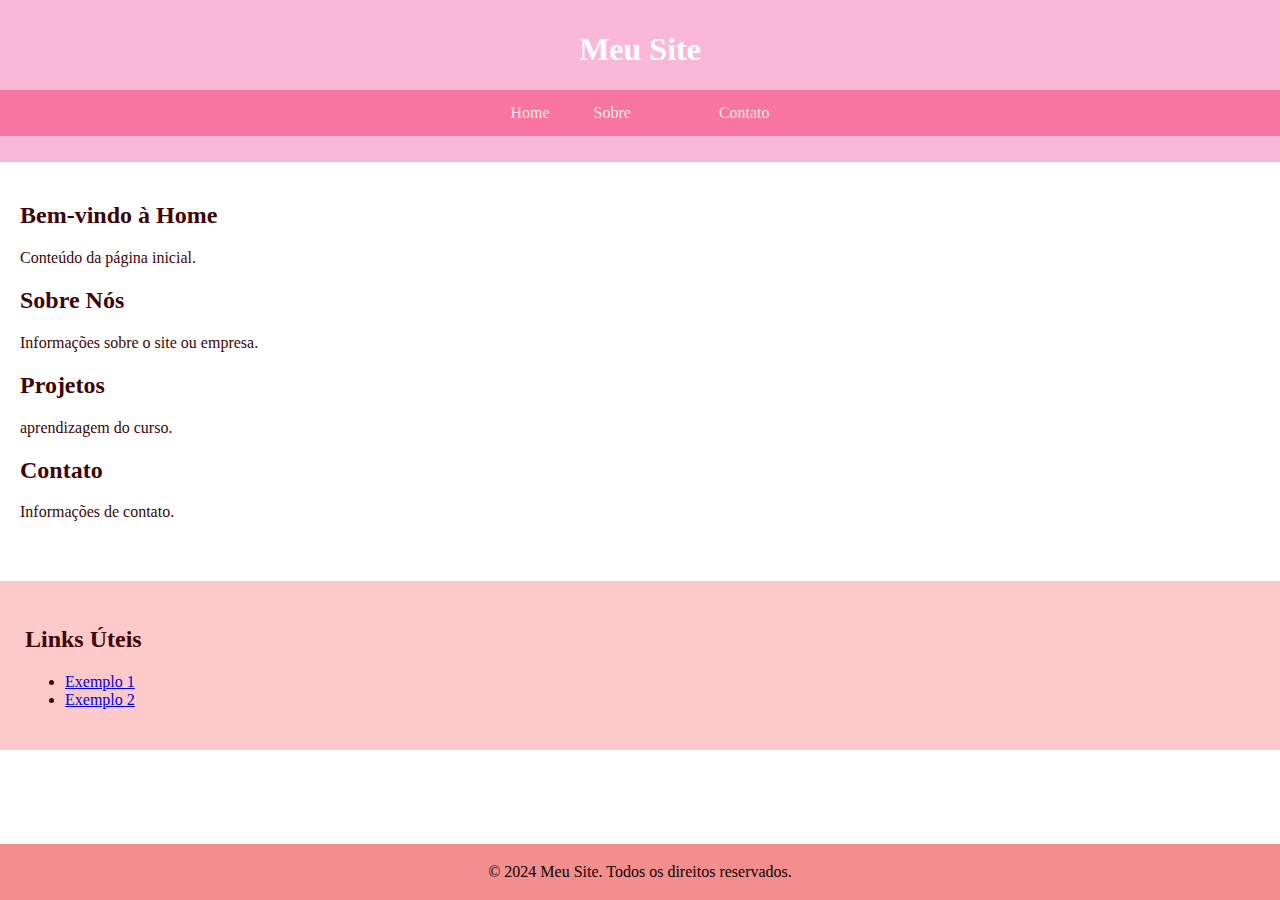
<file: contato.html>
<!DOCTYPE html>
<html lang="pt-br">
<head>
    <meta charset="UTF-8">
    <meta name="viewport" content="width=device-width, initial-scale=1.0">
    <title>Meu Site</title>
    <link rel="stylesheet" href="styles.css">
    <link rel="stylesheet" href="https://fonts.googleapis.com/css2?family=Roboto:wght@400;700&display=swap>">
</head>
<body>
    <header>
        <h1>Meu Site</h1>
        <nav>
            <ul>
                <li><a href="#home">Home</a></li>
                <li><a href="#sobre">Sobre</a></li>
                <li><a href="#projetos"></a></li>
                <li><a href="#contato">Contato</a></li>
            </ul>
        </nav>
    </header>

    <main>
        <section id="home">
            <h2>Bem-vindo à Home</h2>
            <p>Conteúdo da página inicial.</p>
        </section>

        <section id="sobre">
            <h2>Sobre Nós</h2>
            <p>Informações sobre o site ou empresa.</p>
        </section>

        
        <section id="Projetos">
            <h2>Projetos</h2>
            <p>aprendizagem do curso.</p>
        </section>

        <section id="contato">
            <h2>Contato</h2>
            <p>Informações de contato.</p>
        </section>
    </main>

    <aside>
        <h2>Links Úteis</h2>
        <ul>
            <li><a href="https://exemplo.com>">Exemplo 1</a></li>
            <li><a href="https://exemplo.com>">Exemplo 2</a></li>
        </ul>
    </aside>

    <footer>
        <p>&copy; 2024 Meu Site. Todos os direitos reservados.</p>
    </footer>
</body>
</html>
</file>
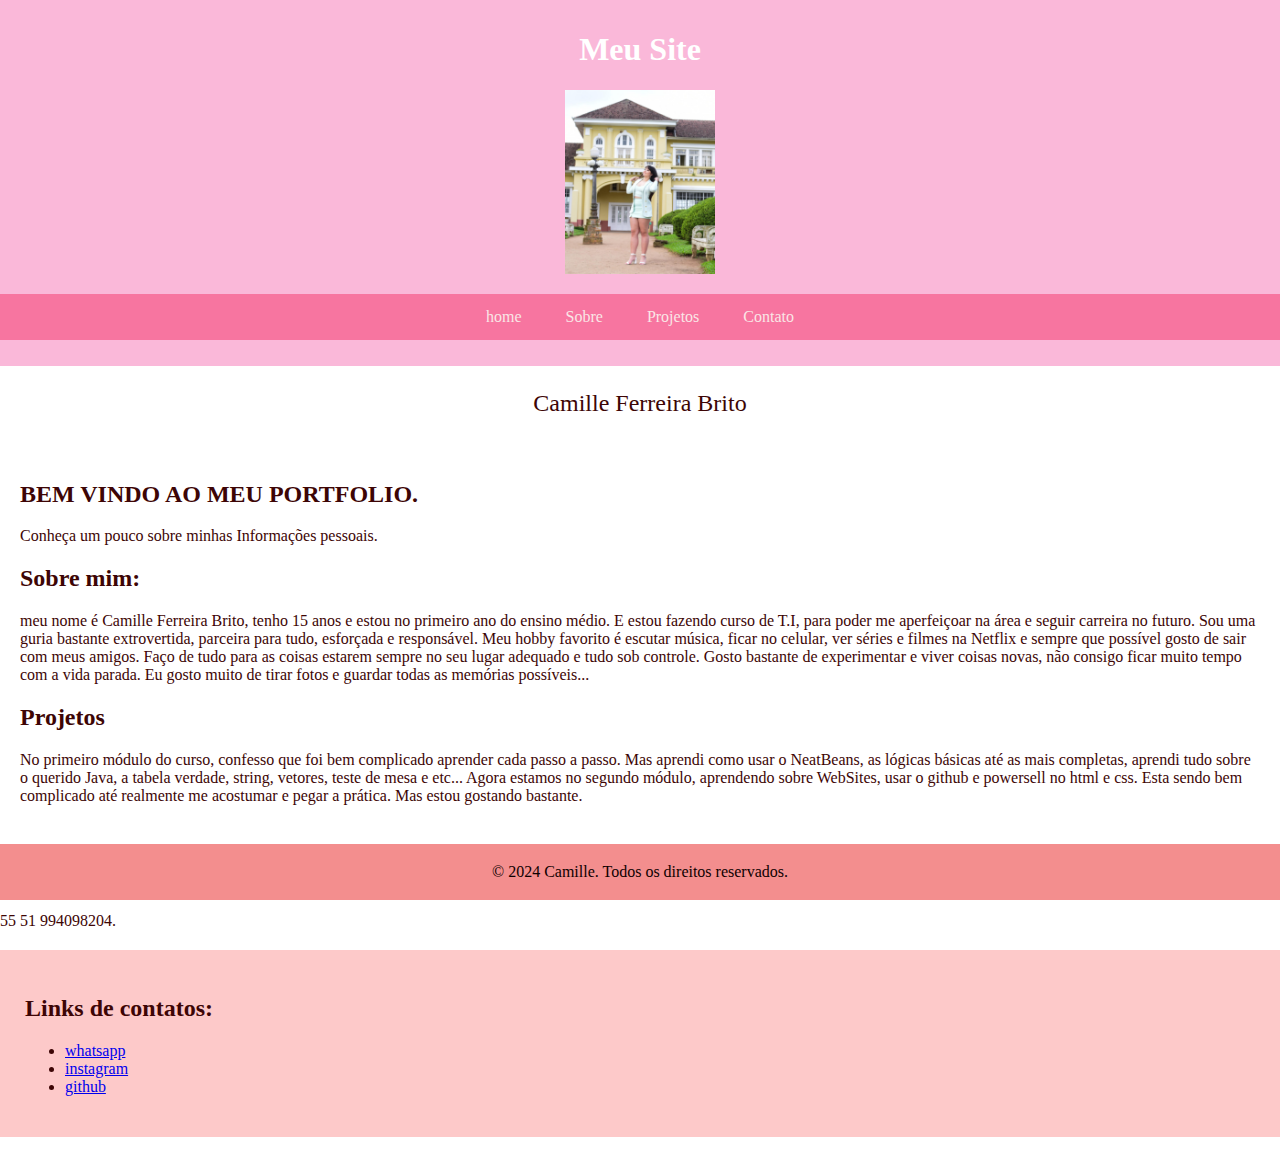
<file: exercício.html>
<!DOCTYPE html>
<html lang="pt-br">
<head>
    <meta charset="UTF-8">
    <meta name="viewport" content="width=device-width, initial-scale=1.0">
    <title>Meu Site</title>
    <link rel="stylesheet" href="styles.css">
    <link rel="stylesheet" href="https://fonts.googleapis.com/css2?family=Roboto:wght@400;700&display=swap>">
</head>
<body>
    <header>
        <h1>Meu Site</h1>
        <img src="img/image.png" alt="">
        <nav>
            <ul>
                <li><a href="#home">home</a></li>
                <li><a href="#sobre">Sobre</a></li>
                <li><a href="#projeto">Projetos</a></li>
                <li> <a href="#contato">Contato</a></li>
            </ul>
        </nav>
    </header>


    <div class="container">
        <div class="texto-centralizado">
            <p>Camille Ferreira Brito</p>
    </div>

    <main>
        <section id="Home">
            <h2>BEM VINDO AO MEU PORTFOLIO.</h2>
            <p>Conheça um pouco sobre minhas Informações pessoais.</p>
        </section>

        <section id="sobre">
            <h2>Sobre mim: </h2>
            <p>meu nome é Camille Ferreira Brito, tenho 15 anos e estou no primeiro ano do ensino médio. E estou fazendo curso de T.I, para poder me aperfeiçoar na área e seguir carreira no futuro.
                Sou uma guria bastante extrovertida, parceira para tudo, esforçada e responsável. Meu hobby favorito é escutar música, ficar no celular, ver séries e filmes na Netflix e sempre que possível gosto de sair com meus amigos.
                Faço de tudo para as coisas estarem sempre no seu lugar adequado e tudo sob controle. Gosto bastante de experimentar e viver coisas novas, não consigo ficar muito tempo com a vida parada. Eu gosto muito de tirar fotos e guardar todas as memórias possíveis...
            </T> </p>
        </section>

        <section id="Projetos">
            <h2>Projetos</h2>
            <p>No primeiro módulo do curso, confesso que foi bem complicado aprender cada passo a passo. Mas aprendi como usar o NeatBeans, as lógicas básicas até as mais completas, aprendi tudo sobre o querido Java, a tabela verdade, string, vetores, teste de mesa e etc...
                Agora estamos no segundo módulo, aprendendo sobre WebSites, usar o github e powersell no html e css. Esta sendo bem complicado até realmente me acostumar e pegar a prática.
         Mas estou gostando bastante.   </p>
        </section>
    </main>


        <section id="contato">
            <h2>Contato</h2>
            <p>55 51 994098204.</p>
        </section>
    </main>

    <aside>
        <h2>Links de contatos: </h2>
        <ul>
            <li><a href=https://wa.me/qr/YXXKSY3JZ5YHM1>whatsapp</a></li>
            <li><a href=https://www.instagram.com/camille__ferreira?igshZXlsZG1sM2Frd3hu >instagram</a></li>
            <li><a href="https://github.com/camiferreir">github</a></li>
        </ul>
    </aside>

    <footer>
        <p>&copy; 2024 Camille. Todos os direitos reservados.</p>
    </footer>
</body>
</html>
</file>
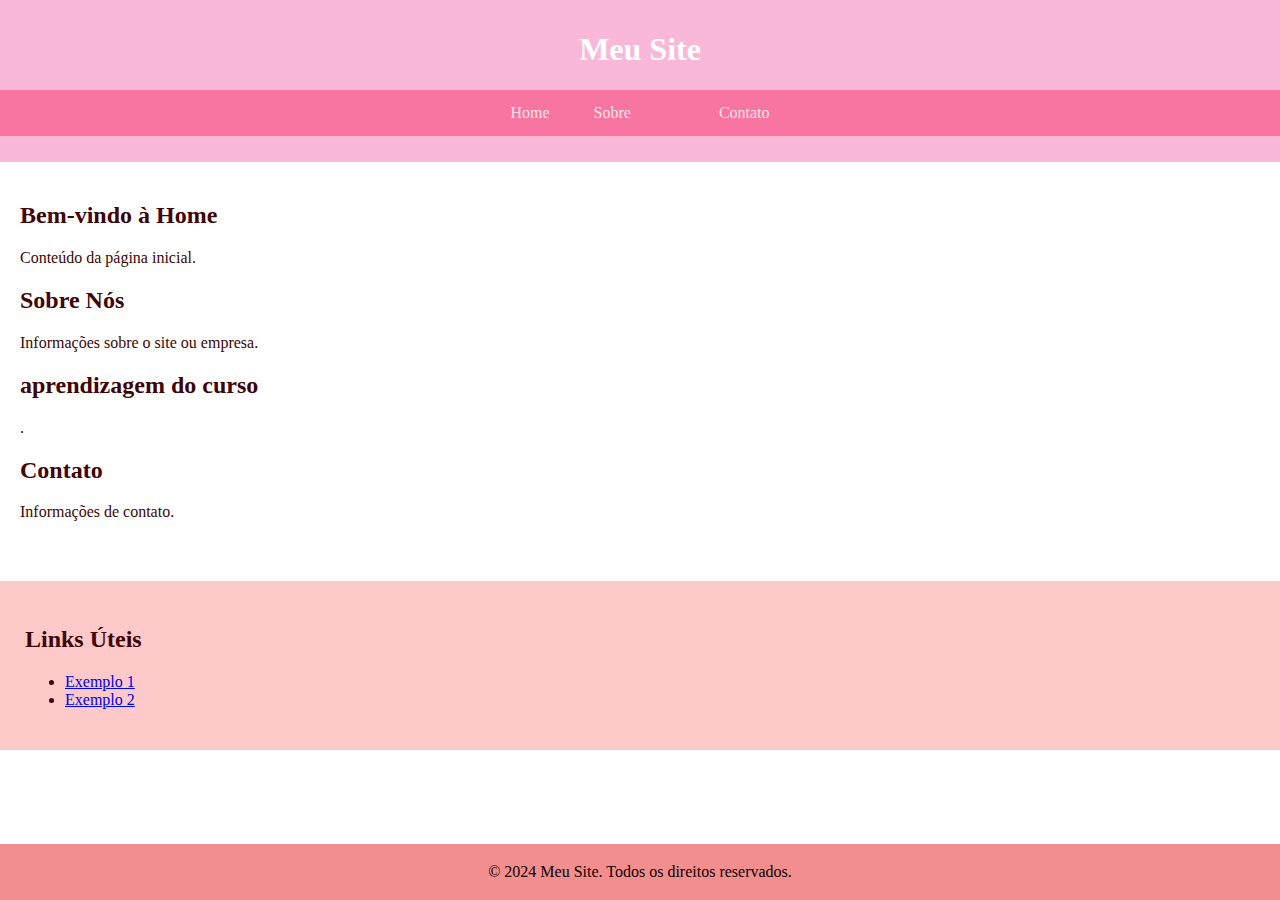
<file: home.html>
<!DOCTYPE html>
<html lang="pt-br">
<head>
    <meta charset="UTF-8">
    <meta name="viewport" content="width=device-width, initial-scale=1.0">
    <title>Meu Site</title>
    <link rel="stylesheet" href="styles.css">
    <link rel="stylesheet" href="https://fonts.googleapis.com/css2?family=Roboto:wght@400;700&display=swap>">
</head>
<body>
    <header>
        <h1>Meu Site</h1>
        <nav>
            <ul>
                <li><a href="#home">Home</a></li>
                <li><a href="#sobre">Sobre</a></li>
                <li><a href="#projetos"></a></li>
                <li><a href="#contato">Contato</a></li>
            </ul>
        </nav>
    </header>

    <main>
        <section id="home">
            <h2>Bem-vindo à Home</h2>
            <p>Conteúdo da página inicial.</p>
        </section>

        <section id="sobre">
            <h2>Sobre Nós</h2>
            <p>Informações sobre o site ou empresa.</p>
        </section>

        <section id="Projetos">
            <h2>aprendizagem do curso</h2>
            <p>.</p>
        </section>



        <section id="contato">
            <h2>Contato</h2>
            <p>Informações de contato.</p>
        </section>
    </main>

    <aside>
        <h2>Links Úteis</h2>
        <ul>
            <li><a href="https://exemplo.com>">Exemplo 1</a></li>
            <li><a href="https://exemplo.com>">Exemplo 2</a></li>
        </ul>
    </aside>

    <footer>
        <p>&copy; 2024 Meu Site. Todos os direitos reservados.</p>
    </footer>
</body>
</html>
</file>
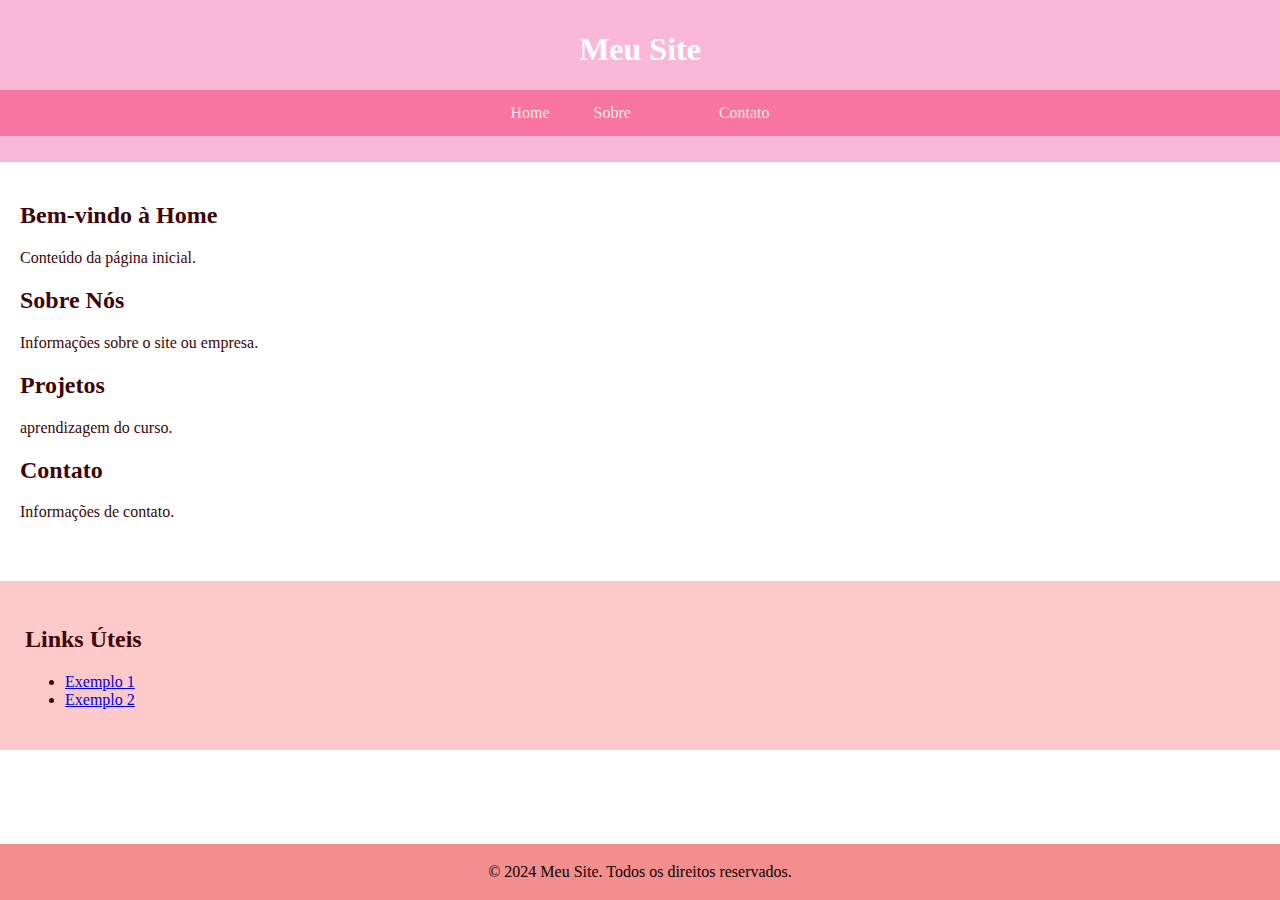
<file: projetos.html>
<!DOCTYPE html>
<html lang="pt-br">
<head>
    <meta charset="UTF-8">
    <meta name="viewport" content="width=device-width, initial-scale=1.0">
    <title>Meu Site</title>
    <link rel="stylesheet" href="styles.css">
    <link rel="stylesheet" href="https://fonts.googleapis.com/css2?family=Roboto:wght@400;700&display=swap>">
</head>
<body>
    <header>
        <h1>Meu Site</h1>
        <nav>
            <ul>
                <li><a href="#home">Home</a></li>
                <li><a href="#sobre">Sobre</a></li>
                <li><a href="#projetos"></a></li>
                <li><a href="#contato">Contato</a></li>
            </ul>
        </nav>
    </header>

    <main>
        <section id="projeto">
            <h2>Bem-vindo à Home</h2>
            <p>Conteúdo da página inicial.</p>
        </section>

        <section id="sobre">
            <h2>Sobre Nós</h2>
            <p>Informações sobre o site ou empresa.</p>
        </section>

        
        <section id="Projetos">
            <h2>Projetos</h2>
            <p>aprendizagem do curso.</p>
        </section>



        <section id="contato">
            <h2>Contato</h2>
            <p>Informações de contato.</p>
        </section>
    </main>

    <aside>
        <h2>Links Úteis</h2>
        <ul>
            <li><a href="https://exemplo.com>">Exemplo 1</a></li>
            <li><a href="https://exemplo.com>">Exemplo 2</a></li>
        </ul>
    </aside>

    <footer>
        <p>&copy; 2024 Meu Site. Todos os direitos reservados.</p>
    </footer>
</body>
</html>
</file>
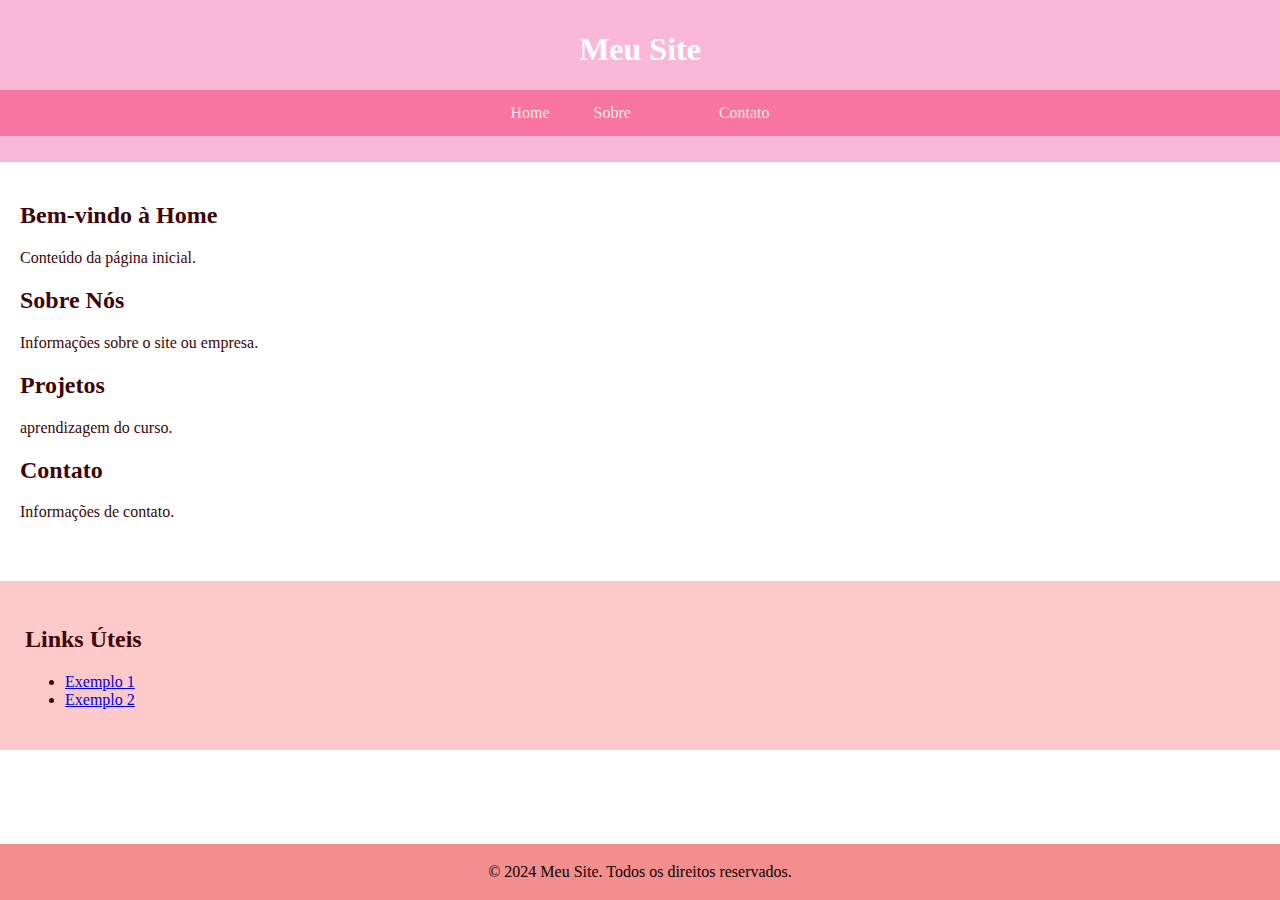
<file: sobre.html>
<!DOCTYPE html>
<html lang="pt-br">
<head>
    <meta charset="UTF-8">
    <meta name="viewport" content="width=device-width, initial-scale=1.0">
    <title>Meu Site</title>
    <link rel="stylesheet" href="styles.css">
    <link rel="stylesheet" href="https://fonts.googleapis.com/css2?family=Roboto:wght@400;700&display=swap>">
</head>
<body>
    <header>
        <h1>Meu Site</h1>
        <nav>
            <ul>
                <li><a href="#home">Home</a></li>
                <li><a href="#sobre">Sobre</a></li>
                <li><a href="#projetos"></a></li>
                <li><a href="#contato">Contato</a></li>
            </ul>
        </nav>
    </header>

    <main>
        <section id="home">
            <h2>Bem-vindo à Home</h2>
            <p>Conteúdo da página inicial.</p>
        </section>

        <section id="sobre">
            <h2>Sobre Nós</h2>
            <p>Informações sobre o site ou empresa.</p>
        </section>


        <section id="Projetos">
            <h2>Projetos</h2>
            <p>aprendizagem do curso.</p>
        </section>


        <section id="contato">
            <h2>Contato</h2>
            <p>Informações de contato.</p>
        </section>
    </main>

    <aside>
        <h2>Links Úteis</h2>
        <ul>
            <li><a href="https://exemplo.com>">Exemplo 1</a></li>
            <li><a href="https://exemplo.com>">Exemplo 2</a></li>
        </ul>
    </aside>

    <footer>
        <p>&copy; 2024 Meu Site. Todos os direitos reservados.</p>
    </footer>
</body>
</html>
</file>
<file: styles.css>
body {
    font-family: Arial, Helvetica, sans-serif sans-serif;
    margin: 0;
    padding: 0;

}
body{
    color: #3d0505;
}

header {
    background-color: rgb(250, 184, 217);
    color: white;
    padding: 10px 0;
    text-align: center;
}


img{
    font-display: 
    justify-content: center;
    align-items:center;
    height: auto;
    width: 150px;

}

.texto-centralizado{
    text-align: center;
    font-size: 24px;
}

nav ul {
    list-style-type: none;
    margin: 10;
    padding: 0;
    overflow: hidden;
    background-color: #f775a0;
    text-align: center;
}

nav ul li {
    display: inline;
}

nav ul li a {
    display: inline-block;
    color: rgb(250, 230, 230);
    padding: 14px 20px;
    text-decoration: none;
}

nav ul li a:hover {
    background-color: #fa7cef;
}

main {
    padding: 20px;
}

section {
    margin-bottom: 20px;
}

aside {
    background-color: rgb(253, 201, 201);
    padding: 25px;
    margin: 20px 0;
}

footer {
    background-color: #f38e8e;
    color: rgb(14, 0, 0);
    text-align: center;
    padding: 3px 0;
    position: fixed;
    width: 100%;
    bottom: 0;
}
</file>
